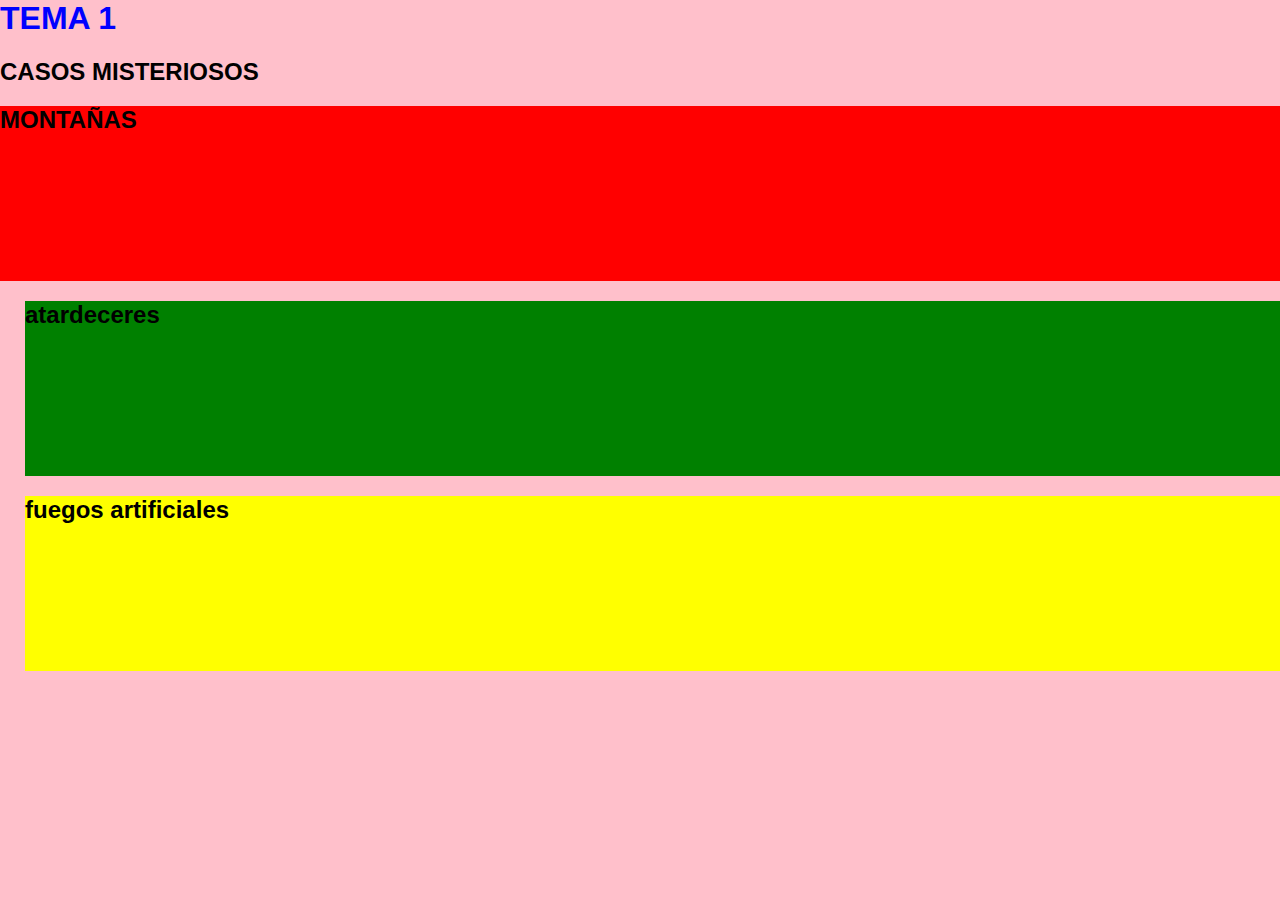
<file: HTML/Tema1.html>
<HTML>
  <HEAD>
	<link rel="stylesheet" type="text/css" href="../css/style.css">
	<scipt type="text/javascript" src="../Javascript/functions.js"> </script>
    <TITLE> Mi primera pagina </TITLE>
  </HEAD>
  

<BODY>
      <h1> TEMA 1 </h1>
      <h2> CASOS MISTERIOSOS </H2>

<div class="contairner">
	<div class="div-1">
	<h2> MONTAÑAS </H2>
</div>
<div class="div-2">
	<h2> atardeceres </h2>
</div>
<div class="div-3">
	<H2> fuegos artificiales </h2>
</div>
</div>

</BODY>
</HTML>
</file>
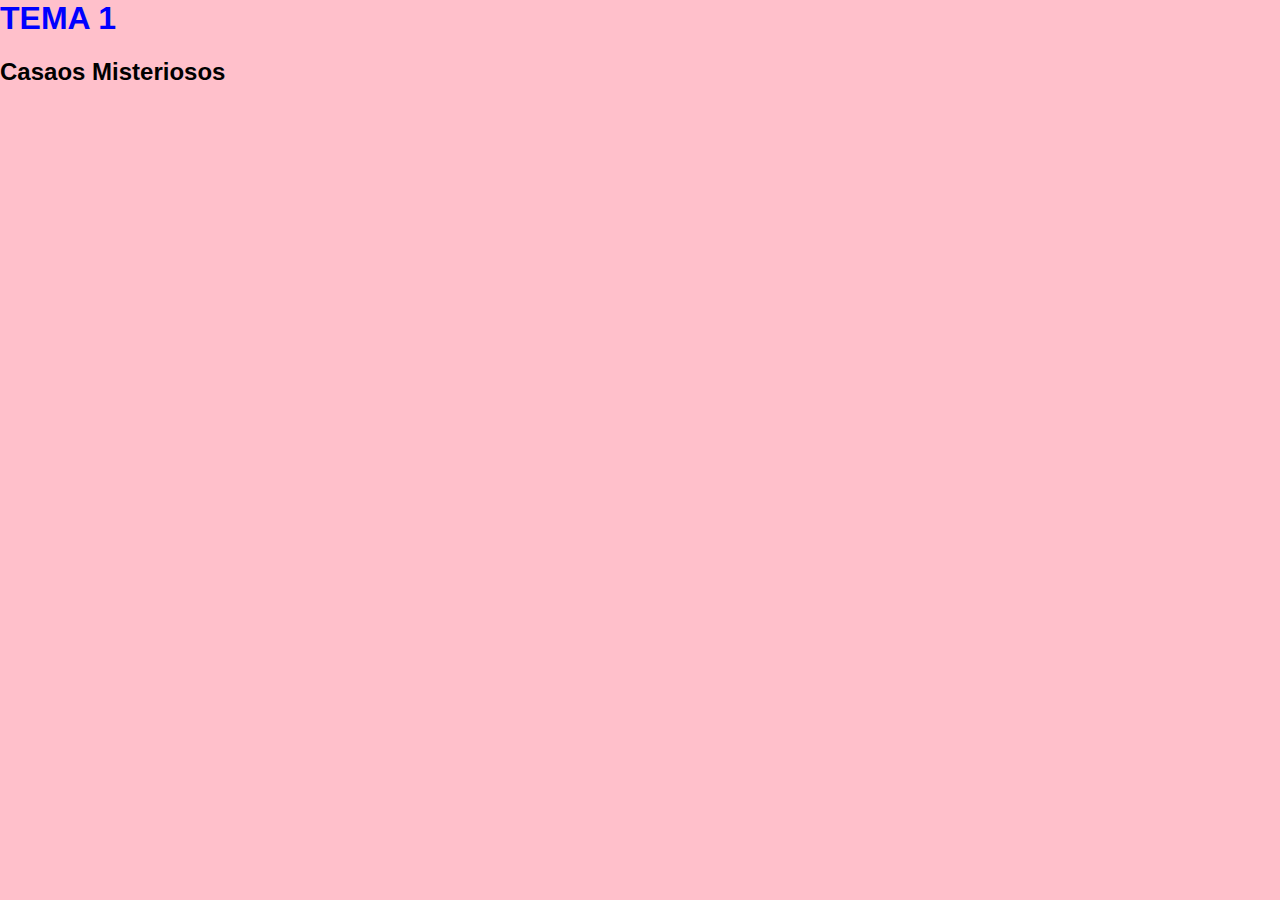
<file: HTML/Tema2.html>
<HTML>
  <HEAD>
	<link rel="stylesheet" type="text/css" href="../css/style.css">
	<scipt type="text/javascript" src="../Javascript/functions.js"> </script>
    <TITLE> Mi primera pagina </TITLE>
  </HEAD>
  

<BODY>
      <h1> TEMA 1 </h1>
      <h2> Casaos Misteriosos </h2>
</BODY>
</HTML>
</file>
<file: css/style.css>
h1{
	color:blue;
}
body{
	background-color:pink;
}
p{
	color:blue;
}

img.img-peque{
	width:150px
	height:14px
}
 body {
    margin: 0;
    font-family: Arial, sans-serif;
}

header {
    background-color: #333;
    color: #fff;
    padding: 10px;
}

nav ul {
    list-style: none;
    padding: 0;
    margin: 0;
}

nav li {
    display: inline; /* Hace que los ítems del menú estén en una línea horizontal */
    margin-right: 20px; /* Espacio entre los ítems del menú */
}

nav a {
    text-decoration: none;
    color: #fff;
    font-size: 16px;
}

nav a:hover {
    text-decoration: underline;
}

.form-style-6{
	font: 95% Arial, Helvetica, sans-serif;
	max-width: 400px;
	margin: 10px auto;
	padding: 16px;
	background: #F7F7F7;
}
.form-style-6 h1{
	background: #43D1AF;
	padding: 20px 0;
	font-size: 140%;
	font-weight: 300;
	text-align: center;
	color: #fff;
	margin: -16px -16px 16px -16px;
}
.form-style-6 input[type="text"],
.form-style-6 input[type="date"],
.form-style-6 input[type="datetime"],
.form-style-6 input[type="email"],
.form-style-6 input[type="number"],
.form-style-6 input[type="search"],
.form-style-6 input[type="time"],
.form-style-6 input[type="url"],
.form-style-6 textarea,
.form-style-6 select 
{
	-webkit-transition: all 0.30s ease-in-out;
	-moz-transition: all 0.30s ease-in-out;
	-ms-transition: all 0.30s ease-in-out;
	-o-transition: all 0.30s ease-in-out;
	outline: none;
	box-sizing: border-box;
	-webkit-box-sizing: border-box;
	-moz-box-sizing: border-box;
	width: 100%;
	background: #fff;
	margin-bottom: 4%;
	border: 1px solid #ccc;
	padding: 3%;
	color: #555;
	font: 95% Arial, Helvetica, sans-serif;
}
.form-style-6 input[type="text"]:focus,
.form-style-6 input[type="date"]:focus,
.form-style-6 input[type="datetime"]:focus,
.form-style-6 input[type="email"]:focus,
.form-style-6 input[type="number"]:focus,
.form-style-6 input[type="search"]:focus,
.form-style-6 input[type="time"]:focus,
.form-style-6 input[type="url"]:focus,
.form-style-6 textarea:focus,
.form-style-6 select:focus
{
	box-shadow: 0 0 5px #43D1AF;
	padding: 3%;
	border: 1px solid #43D1AF;
}

.form-style-6 input[type="submit"],
.form-style-6 input[type="button"]{
	box-sizing: border-box;
	-webkit-box-sizing: border-box;
	-moz-box-sizing: border-box;
	width: 100%;
	padding: 3%;
	background: #43D1AF;
	border-bottom: 2px solid #30C29E;
	border-top-style: none;
	border-right-style: none;
	border-left-style: none;	
	color: #fff;
}
.form-style-6 input[type="submit"]:hover,
.form-style-6 input[type="button"]:hover{
	background: #2EBC99;
}


div.container{
  height: 500px;
  width: 100%;
  background-color:white;
  display: flex;
  justify-content: space-between;
}
div.div-1{
  height: 175px;
  background-color: red;
  flex: 1;
}
div.div-2{
  height: 175px;
  background-color: green;
  flex: 1;
  margin-left:25px;
}
div.div-3{
  height: 175px;
  background-color: yellow;
  flex: 1;
  margin-left:25px;
}

img.img-p{
  width:350px;
height:350px;
  display: block;
  margin-left: auto;
  margin-right: auto;

}
</file>
